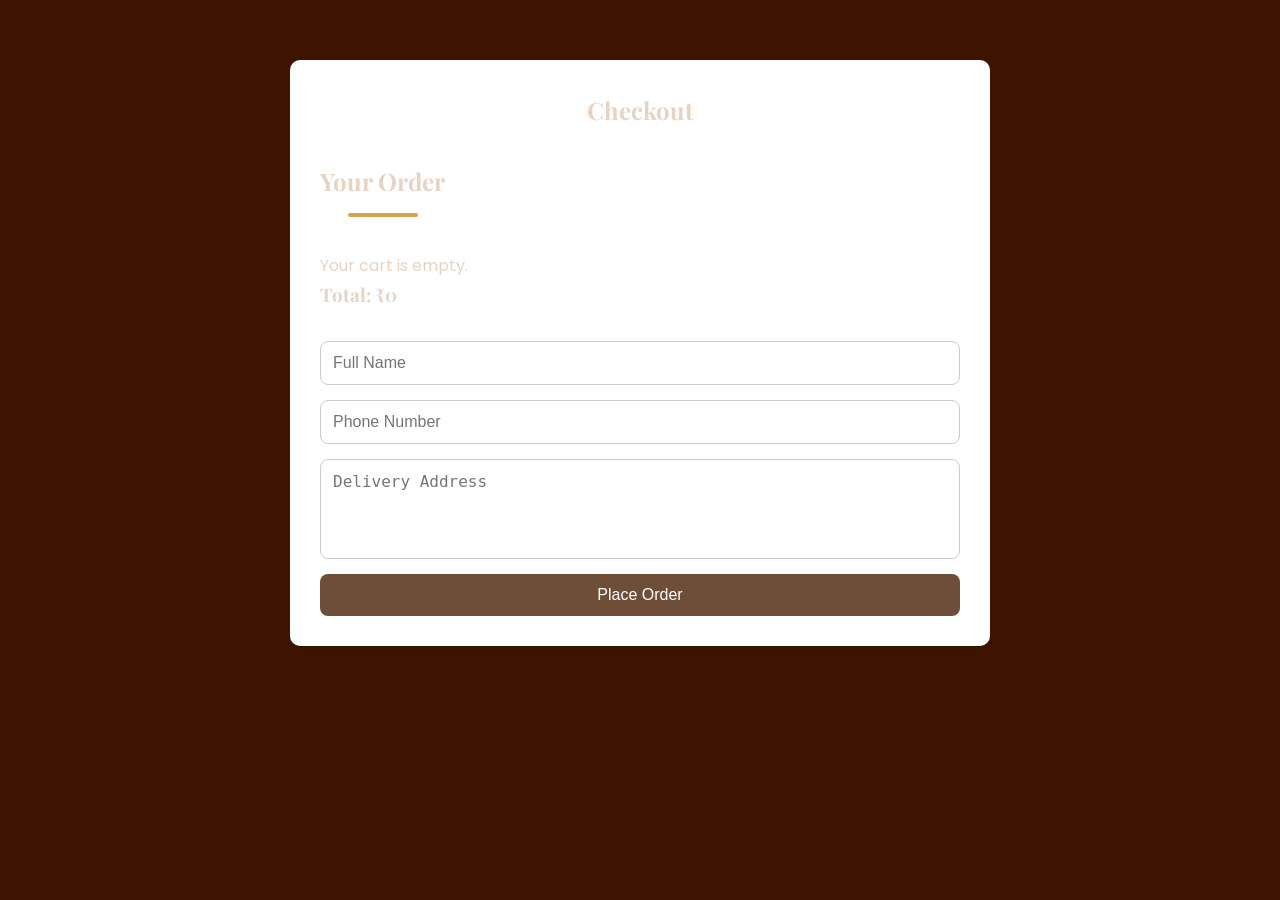
<file: checkout.html>
<!DOCTYPE html>
<html lang="en">
<head>
    <meta charset="UTF-8">
    <meta name="viewport" content="width=device-width, initial-scale=1.0">
    <title>Checkout | Brew Haven</title>

    <link href="https://fonts.googleapis.com/css2?family=Poppins:wght@300;400;500;600&display=swap" rel="stylesheet">

    <link rel="stylesheet" href="style.css">
</head>

<body>

<section class="checkout">

    <h1>Checkout</h1>

    <h2>Your Order</h2>

    <div id="orderList"></div>

    <h3 id="totalPrice">Total: ₹0</h3>

    <form id="checkoutForm">

        <input
            type="text"
            placeholder="Full Name"
            required>

        <input
            type="tel"
            placeholder="Phone Number"
            required>

        <textarea
            placeholder="Delivery Address"
            required></textarea>

        <button type="submit">
            Place Order
        </button>

    </form>

</section>

<script src="checkout.js"></script>

</body>
</html>
</file>
<file: style.css>
/*=========================================
 GOOGLE FONTS
=========================================*/

@import url('https://fonts.googleapis.com/css2?family=Playfair+Display:wght@600;700&family=Poppins:wght@300;400;500;600&display=swap');

/*=========================================
 ROOT VARIABLES
=========================================*/

:root{

    --bg:#3f1502;
    --section:#2F1810;
    --card:#432419;
    --primary:#6F4E37;
    --accent:#D4A24C;
    --light:#FFF4E8;
    --text:#E7D3C4;
    --border:#71452C;

}

/*=========================================
 RESET
=========================================*/

*{
    margin:0;
    padding:0;
    box-sizing:border-box;
    text-decoration:none;
    list-style:none;
}

html{
    scroll-behavior:smooth;
}

body{

    font-family:'Poppins',sans-serif;
    background:var(--bg);
    color:var(--text);
    line-height:1.7;

}

img{

    width:100%;
    display:block;

}

section{

    padding:90px 10%;

}

h1,h2,h3{

    font-family:'Playfair Display',serif;

}

/*=========================================
 HEADER
=========================================*/

header{

    position:sticky;
    top:0;
    width:100%;
    z-index:1000;

    background:#2B140C;

    box-shadow:0 10px 25px rgba(0,0,0,.35);

}

.navbar{

    display:flex;
    justify-content:space-between;
    align-items:center;

    padding:18px 10%;

}

.logo{

    font-size:30px;
    font-weight:700;
    color:var(--light);

}

.nav-links{

    display:flex;
    gap:35px;

}

.nav-links a{

    color:var(--light);
    font-weight:500;
    transition:.3s;

}

.nav-links a:hover,
.nav-links a.active{

    color:var(--accent);

}

.nav-icons i{

    color:var(--accent);

}

.nav-icons i:hover{

    color:#FFD27A;

}

#darkModeBtn{

    border:none;
    background:none;
    cursor:pointer;

}

.cart{

    position:relative;

}

#cart-count{

    position:absolute;
    top:-8px;
    right:-8px;

    width:18px;
    height:18px;

    border-radius:50%;

    background:#D62E2E;

    color:white;

    font-size:11px;

    display:flex;
    justify-content:center;
    align-items:center;

}

.menu-btn{

    display:none;
    cursor:pointer;

}

/*=========================================
 HERO
=========================================*/

.hero{

    min-height:100vh;

    display:flex;
    justify-content:center;
    align-items:center;

    text-align:center;

    background:

   linear-gradient(rgba(18,9,5,.82),
rgba(18,9,5,.82)),

    url(images/hero.jpg);

    background-size:cover;
    background-position:center;

}

.hero-content{

    max-width:760px;

}

.hero h1{

    font-size:78px;
font-weight:700;
    color:#FFF7EE;
    line-height:1.2;
    margin-bottom:25px;

}

.hero p{

    color:#DCC3B1;
   
    margin-bottom:40px;
    font-size:22px;
max-width:650px;
margin:auto;
margin-bottom:40px;

}

/*=========================================
 BUTTONS
=========================================*/

.btn{

    display:inline-block;

    padding:15px 35px;

    border-radius:50px;

   background:linear-gradient(135deg,#D4A24C,#F2C56A);

    color:#2B140C;

    font-weight:600;

    transition:.35s;

    margin-right:15px;

}

.btn:hover{

    transform:translateY(-4px);

    background:#E8B95C;

    box-shadow:0 12px 25px rgba(212,162,76,.35);

}

.btn-outline{

    display:inline-block;

    padding:15px 35px;

    border-radius:50px;

    border:2px solid #D4A24C;

    color:#FFF4E8;

    transition:.35s;

}

.btn-outline:hover{

    background:#D4A24C;

    color:#2B140C;

}
/*=========================================
FEATURED SECTION
=========================================*/

.featured{

    background:var(--bg);
    text-align:center;

}

.featured h2{

    font-size:45px;
    color:var(--light);
    margin-bottom:60px;

}

.cards{

    display:grid;
    grid-template-columns:repeat(auto-fit,minmax(280px,1fr));
    gap:35px;

}

.card{

    background:var(--card);

    border-radius:20px;

    overflow:hidden;

    border:1px solid rgba(212,162,76,.15);

    transition:.4s;

    box-shadow:0 15px 30px rgba(0,0,0,.25);
    padding-bottom:25px;

}

.card:hover{


    transform:translateY(-10px) scale(1.02);



    box-shadow:0 20px 40px rgba(0,0,0,.45);

}

.card img{

    height:530px;
    object-fit:cover;

}

.card h3{

    color:var(--light);

    margin-top:20px;

    font-size:28px;

}

.card p{

    color:var(--text);

    padding:15px 25px;

}

.card h4{

    color:var(--accent);

    font-size:28px;

    margin-bottom:20px;

}

.card button{

    margin-bottom:25px;

    padding:12px 28px;

    background:var(--accent);

    color:#24130B;

    border:none;

    border-radius:40px;

    cursor:pointer;

    font-weight:600;

    transition:.3s;
    background:linear-gradient(135deg,#D4A24C,#F2C56A);

}

.card button:hover{

    background:#E8B95C;

}

/*=========================================
ABOUT PREVIEW
=========================================*/

.about-preview{

    background:var(--section);

    display:grid;

    grid-template-columns:repeat(auto-fit,minmax(350px,1fr));

    gap:60px;

    align-items:center;

}

.about-text h2{

    color:var(--light);

    font-size:46px;

    margin-bottom:25px;

}

.about-text p{

    color:var(--text);

    margin-bottom:30px;

}

.about-image img{

    border-radius:20px;

    box-shadow:0 20px 40px rgba(0,0,0,.35);

}

/*=========================================
TESTIMONIALS
=========================================*/

.testimonials{

    background:var(--bg);

    text-align:center;

}

.testimonials h2{

    color:var(--light);

    font-size:45px;

    margin-bottom:50px;

}

.testimonial-container{

    display:grid;

    grid-template-columns:repeat(auto-fit,minmax(280px,1fr));

    gap:30px;

}

.testimonial{

    background:var(--card);

    padding:35px;

    border-radius:20px;

    border:1px solid rgba(212,162,76,.15);

    transition:.4s;

}

.testimonial:hover{

    transform:translateY(-8px);

}

.testimonial img{

    width:110px;

    height:110px;

    border-radius:50%;

    object-fit:cover;

    margin:auto;

    border:4px solid var(--accent);

}

.testimonial h3{

    color:var(--light);

    margin:18px 0;

}

.testimonial p{

    color:var(--text);

    margin-top:10px;

    line-height:1.8;

}

/*=========================================
NEWSLETTER
=========================================*/

.newsletter{

    background:var(--section);

    text-align:center;

}

.newsletter h2{

    color:var(--light);

    font-size:42px;

    margin-bottom:20px;

}

.newsletter p{

    color:var(--text);

    margin-bottom:30px;

}

.newsletter form{

    display:flex;

    justify-content:center;

    gap:15px;

    flex-wrap:wrap;

}

.newsletter input{

    width:420px;

    max-width:100%;

    padding:16px;

    border:none;

    outline:none;

    border-radius:50px;

    background:#533224;

    color:white;

}

.newsletter button{

    padding:16px 35px;

    border:none;

    border-radius:50px;

    background:linear-gradient(135deg,#D4A24C,#F2C56A);


    color:#24130B;

    font-weight:600;

    cursor:pointer;

    transition:.3s;

}

.newsletter button:hover{

    background:#E8B95C;

}

/*=========================================
FOOTER
=========================================*/

footer{

    background:#140804;

    padding:70px 10% 30px;

}

.footer-content{

    display:grid;

    grid-template-columns:repeat(auto-fit,minmax(220px,1fr));

    gap:40px;

}

.footer-content h3{

    color:var(--accent);

    margin-bottom:20px;

}

.footer-content p{

    color:#BFA89A;

    margin-bottom:10px;

}

.footer-content a{

    display:block;

    color:#CDB8AA;

    margin-bottom:12px;

    transition:.3s;

}

.footer-content a:hover{

    color:var(--accent);

    padding-left:5px;

}

.footer-content i{

    font-size:22px;

    margin-right:12px;

    color:var(--accent);

    cursor:pointer;

}

.footer-content i:hover{

    transform:scale(1.2);

}

footer hr{

    margin:40px 0 20px;

    border:1px solid rgba(255,255,255,.08);

}

footer .copyright{

    text-align:center;

    color:#A98E81;

}
/*=========================================
MENU SECTION
=========================================*/

.menu{
    background:var(--bg);
    padding:90px 10%;
}

.menu h2{
    text-align:center;
    font-size:45px;
    color:var(--light);
    margin-bottom:25px;
}

.search-box{
    text-align:center;
    margin-bottom:35px;
}

.search-box input{
    width:450px;
    max-width:100%;
    padding:16px 20px;
    border:none;
    outline:none;
    border-radius:50px;
    background:#533224;
    color:white;
    font-size:16px;
}

.search-box input::placeholder{
    color:#d7c2b4;
}

/* Filter Buttons */

.filter-buttons{
    display:flex;
    justify-content:center;
    flex-wrap:wrap;
    gap:15px;
    margin-bottom:50px;
}

.filter-btn{
    padding:12px 28px;
    border:none;
    border-radius:40px;
    background:var(--card);
    color:var(--light);
    cursor:pointer;
    transition:.3s;
    font-weight:500;
}

.filter-btn:hover,
.filter-btn.active{
    background:var(--accent);
    color:#24130B;
}

/* Menu Grid */

.menu-grid{
    display:grid;
    grid-template-columns:repeat(auto-fit,minmax(280px,1fr));
    gap:35px;
}

.menu-card{
    background:var(--card);
    border-radius:20px;
    overflow:hidden;
    transition:.4s;
    border:1px solid rgba(212,162,76,.15);
    box-shadow:0 15px 30px rgba(0,0,0,.25);
   
}

.menu-card:hover{
    transform:translateY(-10px);
}

.menu-card img{
    height:250px;
    object-fit:cover;
}

.menu-card-content{
    padding:25px;
}

.menu-card h3{
    color:var(--light);
    margin-bottom:10px;
}

.menu-card p{
    color:var(--text);
    margin-bottom:15px;
}

.price{
    color:var(--accent);
    font-size:26px;
    font-weight:700;
    margin-bottom:18px;
}

.menu-card button{
    width:100%;
    padding:14px;
    border:none;
    border-radius:40px;
     background:linear-gradient(135deg,#D4A24C,#F2C56A);

    color:#24130B;
    cursor:pointer;
    font-weight:600;
    transition:.3s;
}

.menu-card button:hover{
    background:#E8B95C;
}

/*=========================================
GALLERY
=========================================*/

.gallery{
    background:var(--section);
    padding:90px 10%;
}

.gallery h2{
    text-align:center;
    color:var(--light);
    font-size:45px;
    margin-bottom:50px;
}

.gallery-grid{
    display:grid;
    grid-template-columns:repeat(auto-fit,minmax(260px,1fr));
    gap:25px;
}

.gallery-grid img{
    width:100%;
    height:260px;
    object-fit:cover;
    border-radius:22px;
    transition:.4s;
    cursor:pointer;
}

.gallery-grid img:hover{
    transform:scale(1.08);
    box-shadow:0 18px 35px rgba(0,0,0,.45);
}

/*=========================================
CONTACT SECTION
=========================================*/

.contact{
    background:var(--bg);
}

.contact h2{
    text-align:center;
    font-size:45px;
    color:var(--light);
    margin-bottom:50px;
}

.contact-container{
    display:grid;
    grid-template-columns:repeat(auto-fit,minmax(350px,1fr));
    gap:50px;
}

.contact-info{
    background:var(--card);
    padding:35px;
    border-radius:20px;
}

.contact-info h3{
    color:var(--accent);
    margin-bottom:20px;
}

.contact-info p{
    color:var(--text);
    margin:18px 0;
    display:flex;
    align-items:center;
    gap:12px;
}

.contact-info i{
    color:var(--accent);
    font-size:20px;
}

/* Form */

.contact-form{
    background:var(--card);
    padding:35px;
    border-radius:20px;
}

.contact-form input,
.contact-form textarea{
    width:100%;
    padding:15px;
    margin-bottom:20px;
    border:none;
    outline:none;
    border-radius:10px;
  background:#5B3523;
    color:white;
    font-size:15px;
}

.contact-form textarea{
    resize:none;
    height:160px;
}

.contact-form input::placeholder,
.contact-form textarea::placeholder{
    color:#d7c2b4;
}

.contact-form button{
    width:100%;
    padding:15px;
    border:none;
    border-radius:40px;
    background:var(--accent);
    color:#24130B;
    font-weight:600;
    cursor:pointer;
    transition:.3s;
    background:linear-gradient(135deg,#D4A24C,#F2C56A);
}

.contact-form button:hover{
    background:#E8B95C;
}

/*=========================================
GOOGLE MAP
=========================================*/

.map{
    padding:0;
}

.map iframe{
    width:100%;
    height:450px;
    border:none;
}

/*=========================================
REVIEW CARDS
=========================================*/

.review-grid{
    display:grid;
    grid-template-columns:repeat(auto-fit,minmax(300px,1fr));
    gap:35px;
}

.review-card{
    background:var(--card);
    padding:35px;
    border-radius:20px;
    text-align:center;
    transition:.4s;
    border:1px solid rgba(212,162,76,.15);
}

.review-card:hover{
    transform:translateY(-10px);
}

.review-card img{
    width:110px;
    height:110px;
    border-radius:50%;
    object-fit:cover;
    border:4px solid var(--accent);
    margin:auto;
    margin-bottom:20px;
}

.review-card h3{
    color:var(--light);
}

.review-card span{
    color:#FFD700;
    font-size:20px;
}

.review-card p{
    color:var(--text);
    margin-top:15px;
    line-height:1.8;
}
/*=========================================
SCROLL TO TOP BUTTON
=========================================*/

#topBtn{

    position:fixed;
    bottom:30px;
    right:30px;

    width:55px;
    height:55px;

    border:none;
    border-radius:50%;

    background:var(--accent);
    color:#24130B;

    cursor:pointer;

    font-size:20px;

    display:none;

    z-index:999;

    transition:.3s;

    box-shadow:0 8px 20px rgba(0,0,0,.3);

}

#topBtn:hover{

    background:#E8B95C;

    transform:translateY(-5px);

}

/*=========================================
SOCIAL ICONS
=========================================*/

.fab,
.fa-solid{

    transition:.3s;

}

.fab:hover,
.fa-solid:hover{

    color:#F4C96B;

    transform:scale(1.15);

}

/*=========================================
IMAGES
=========================================*/

img{

    transition:.4s;

}

.card img:hover,
.menu-card img:hover{

    transform:scale(1.05);

}

/*=========================================
SMOOTH ANIMATIONS
=========================================*/

.card,
.menu-card,
.review-card,
.testimonial{

    animation:fadeUp .8s ease;

}

@keyframes fadeUp{

    from{

        opacity:0;

        transform:translateY(30px);

    }

    to{

        opacity:1;

        transform:translateY(0);

    }

}

.hero-content{

    animation:heroFade 1.2s ease;

}

@keyframes heroFade{

    from{

        opacity:0;

        transform:translateY(40px);

    }

    to{

        opacity:1;

        transform:translateY(0);

    }

}

/*=========================================
SECTION TITLES
=========================================*/

section h2{

    position:relative;

    display:inline-block;

    margin-bottom:50px;

}

section h2::after{

    content:"";

    position:absolute;

    width:70px;

    height:4px;

    background:var(--accent);

    left:50%;

    bottom:-15px;

    transform:translateX(-50%);

    border-radius:10px;

}

/*=========================================
LINKS
=========================================*/

a{

    transition:.3s;

}

/*=========================================
SELECTION
=========================================*/

::selection{

    background:var(--accent);

    color:#24130B;

}

/*=========================================
SCROLLBAR
=========================================*/

::-webkit-scrollbar{

    width:10px;

}

::-webkit-scrollbar-track{

    background:#24130B;

}

::-webkit-scrollbar-thumb{

    background:#7A4A2D;

    border-radius:20px;

}

::-webkit-scrollbar-thumb:hover{

    background:var(--accent);

}

/*=========================================
RESPONSIVE
=========================================*/

@media(max-width:991px){

.hero h1{

font-size:55px;

}

.hero p{

font-size:18px;

}

.about-preview{

grid-template-columns:1fr;

text-align:center;

}

.contact-container{

grid-template-columns:1fr;

}

.newsletter form{

flex-direction:column;

align-items:center;

}

.newsletter input{

width:100%;

}

}

@media(max-width:768px){

.nav-links{

position:absolute;

top:80px;

left:-100%;

width:100%;

background:#2B140C;

display:flex;

flex-direction:column;

padding:30px;

gap:25px;

transition:.4s;

}

.nav-links.show{

left:0;

}

.nav-links a{

color:#FFF4E8;

}

.menu-btn{

display:block;

}

.hero{

padding:100px 20px;

}

.hero h1{

font-size:42px;

}

.hero-buttons{

display:flex;

flex-direction:column;

gap:20px;

align-items:center;

}

.cards,
.menu-grid,
.gallery-grid,
.review-grid,
.testimonial-container{

grid-template-columns:1fr;

}

.footer-content{

grid-template-columns:1fr;

text-align:center;

}

.contact-info p{

justify-content:center;

}

}

@media(max-width:480px){

section{

padding:70px 20px;

}

.hero h1{

font-size:34px;

}

.hero p{

font-size:16px;

}

.btn,
.btn-outline{

width:100%;

text-align:center;

}

.logo{

font-size:24px;

}

}

/*=========================================
DARK MODE
=========================================*/

body.dark{

--bg:#1A0D07;

--section:#24130B;

--card:#351C12;

--light:#FFF8F0;

--text:#D9C2B4;

--accent:#E2B35B;

background:var(--bg);

color:var(--text);

}

/*=========================================
UTILITY
=========================================*/

.text-center{

text-align:center;

}

.mt-2{

margin-top:20px;

}

.mt-3{

margin-top:30px;

}

.mb-2{

margin-bottom:20px;

}

.mb-3{

margin-bottom:30px;

}

.shadow{

box-shadow:0 15px 35px rgba(0,0,0,.35);

}

.rounded{

border-radius:20px;

}
.card,
.menu-card,
.review-card,
.testimonial{

    backdrop-filter:blur(8px);

}

.card:hover,
.menu-card:hover,
.review-card:hover,
.testimonial:hover{

    border:1px solid rgba(255,215,120,.35);
    transform:translateY(-10px) scale(1.02);

}

.hero h1{

    text-shadow:0 5px 18px rgba(0,0,0,.45);

}

.logo{

    letter-spacing:2px;

}
.menu-card img {
    width: 100%;
    height: 250px;
    object-fit: contain;
    background: #2d140b; /* matches your theme */
}
.nav-icons {
    display: flex;
    align-items: center;
    gap: 20px;
}

.dark-mode-toggle,
.cart-icon {
    display: flex;
    align-items: center;
    justify-content: center;
    cursor: pointer;
}
.nav-icons{
    display:flex;
    align-items:center;
    gap:20px;
}

#darkModeBtn{
    width:40px;
    height:40px;
    border:none;
    background:transparent;
    color:#fff;
    cursor:pointer;
    display:flex;
    align-items:center;
    justify-content:center;
    font-size:20px;
}

.cart{
    position:relative;
    display:flex;
    align-items:center;
    justify-content:center;
    width:40px;
    height:40px;
    cursor:pointer;
    color:#fff;
    font-size:20px;
}

#cart-count{
    position:absolute;
    top:-6px;
    right:-6px;
}
.hero {
    height: 100vh;
    background: linear-gradient(rgba(0,0,0,.5), rgba(0,0,0,.5)),
                url("images/hero.jpg");
    background-size: cover;
    background-position: center;
    background-repeat: no-repeat;

    display: flex;
    align-items: center;
    justify-content: center;
    text-align: center;

    color: #fff;
}
/* ================= CART ================= */

.cart-sidebar{

    position:fixed;
    top:0;
    right:-420px;

    width:380px;
    height:100vh;

    background:#4b3535;

    box-shadow:-5px 0 15px rgba(0,0,0,.2);

    transition:.4s;

    z-index:9999;

    display:flex;
    flex-direction:column;
}

.cart-sidebar.active{

    right:0;

}

.cart-header{

    display:flex;
    justify-content:space-between;
    align-items:center;

    padding:20px;

    border-bottom:1px solid #ddd;

}

.cart-header h2{

    margin:0;

}

#closeCart{

    font-size:30px;
    cursor:pointer;

}

.cart-items{

    flex:1;

    overflow-y:auto;

    padding:20px;

}

.cart-item{

    padding:15px;

    margin-bottom:15px;

    border:1px solid #ddd;

    border-radius:10px;

}

.cart-item h4{

    margin:0 0 8px;

}

.cart-footer{

    padding:20px;

    border-top:1px solid #ddd;

}

.cart-footer button{

    width:100%;

    padding:12px;

    margin-top:10px;

    cursor:pointer;

}

.checkout-btn{

    background:#6f4e37;

    color:white;

    border:none;

}
.checkout{

    max-width:700px;

    margin:60px auto;

    padding:30px;

    background:#fff;

    border-radius:10px;

    box-shadow:0 5px 15px rgba(0,0,0,.1);

}

.checkout h1{

    text-align:center;

    margin-bottom:30px;

}

.order-item{

    border-bottom:1px solid #ddd;

    padding:15px 0;

}

.checkout form{

    display:flex;

    flex-direction:column;

    gap:15px;

    margin-top:30px;

}

.checkout input,
.checkout textarea{

    padding:12px;

    border:1px solid #ccc;

    border-radius:8px;

    font-size:16px;

}

.checkout textarea{

    height:100px;

    resize:none;

}

.checkout button{

    padding:12px;

    background:#6f4e37;

    color:#fff;

    border:none;

    border-radius:8px;

    cursor:pointer;

    font-size:16px;

}

.checkout button:hover{

    background:#5a3d2b;

}
</file>
